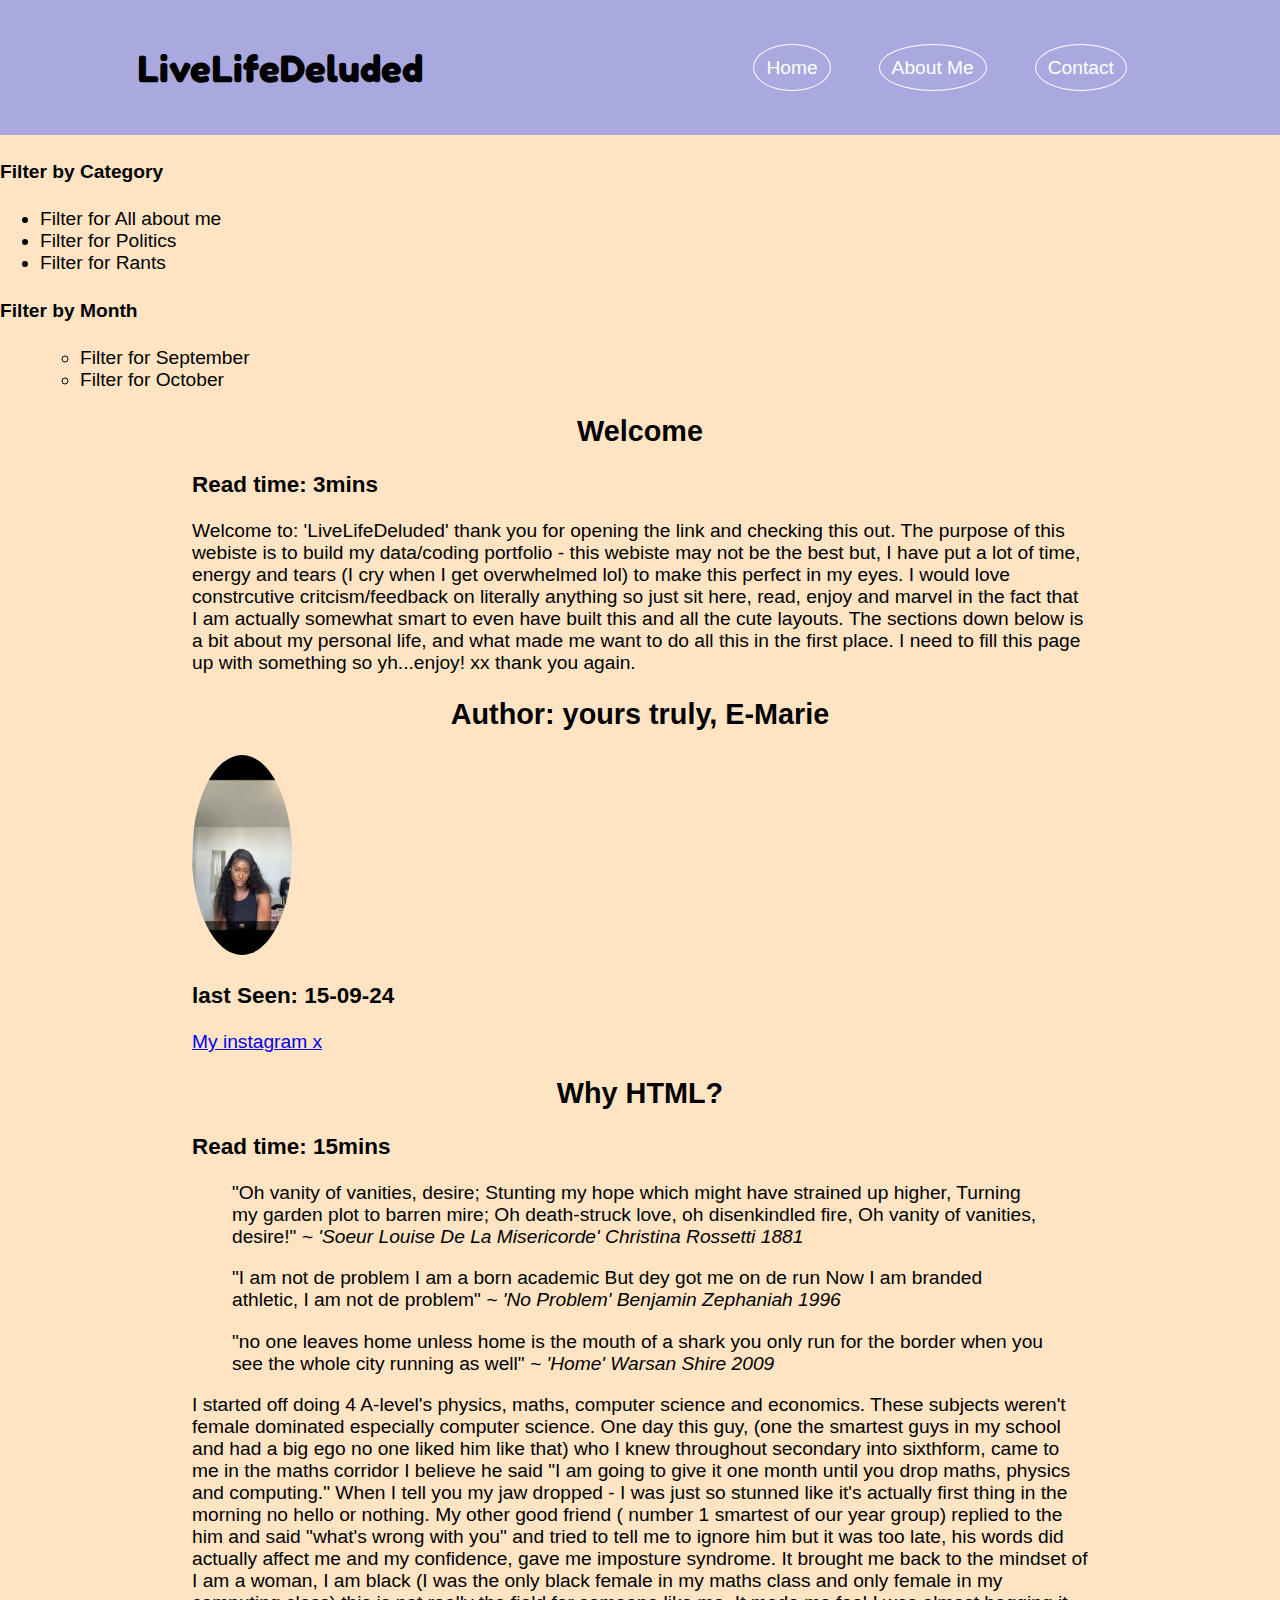
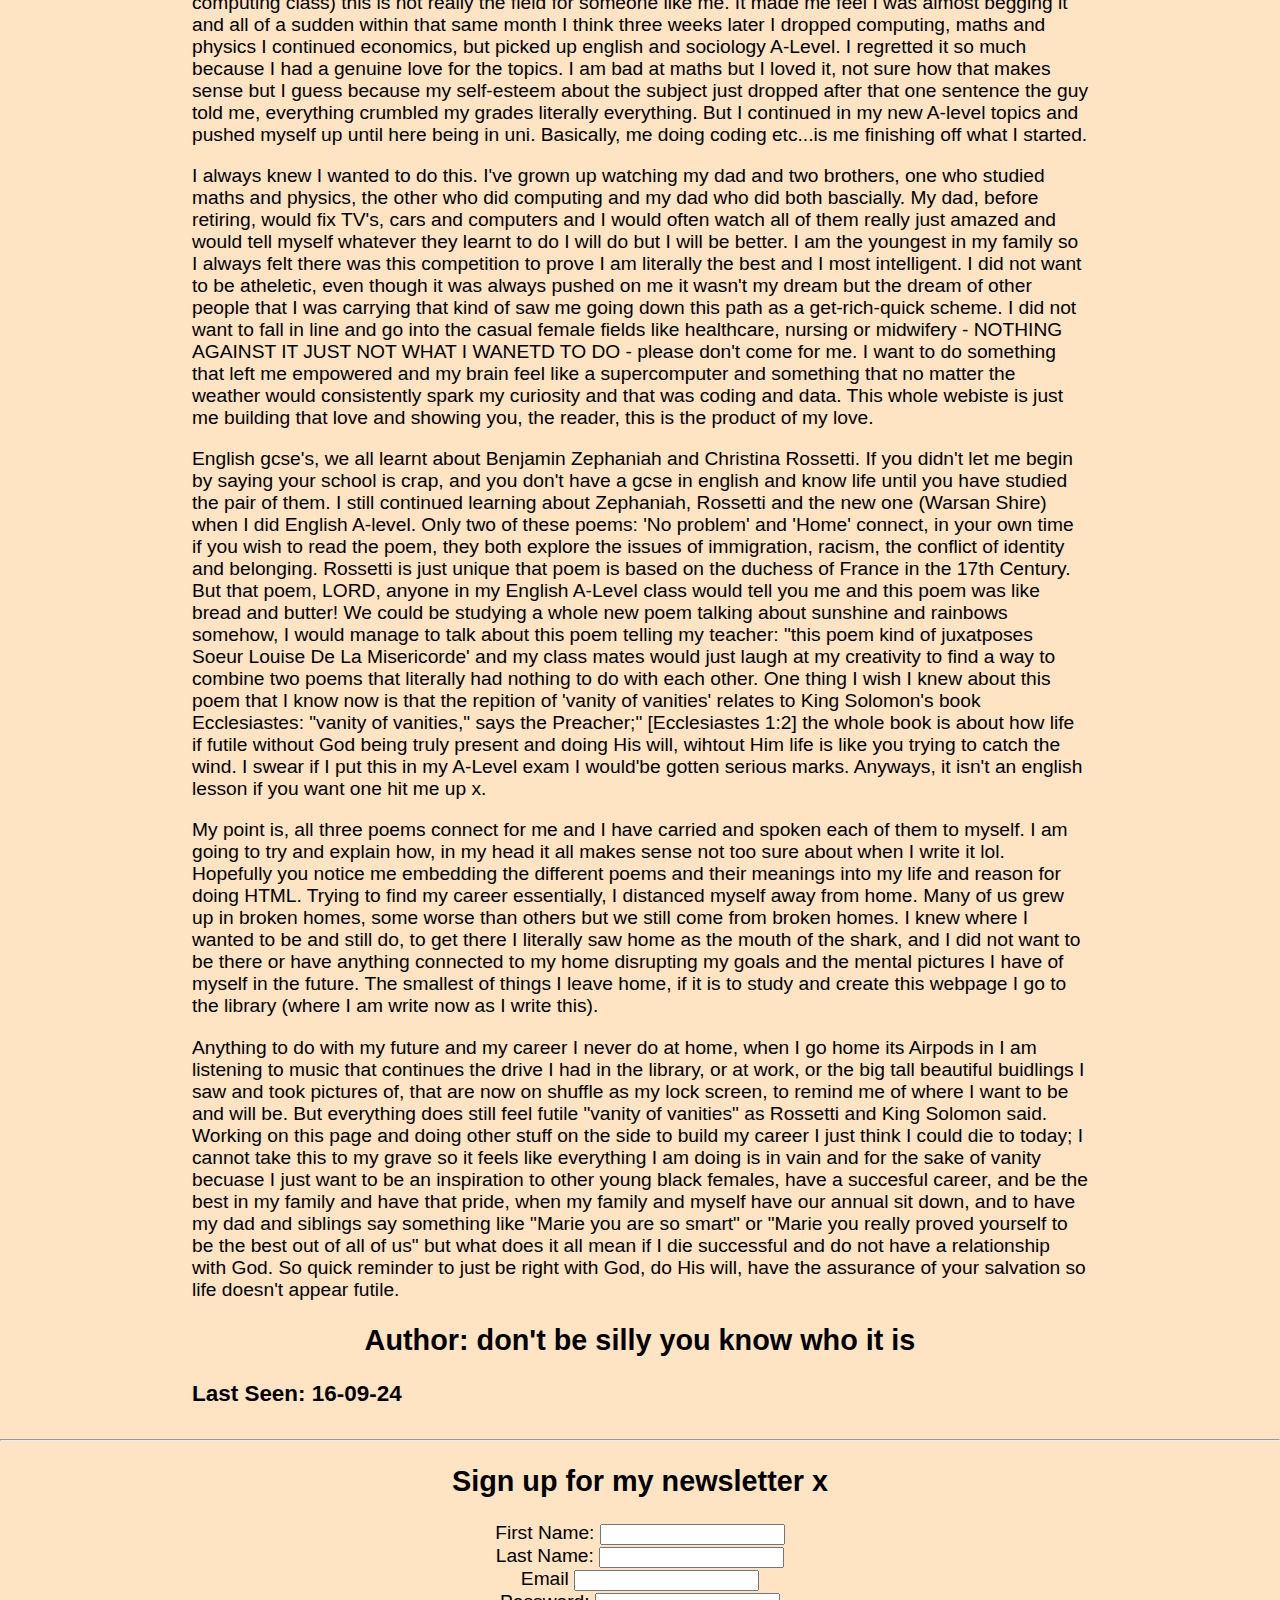
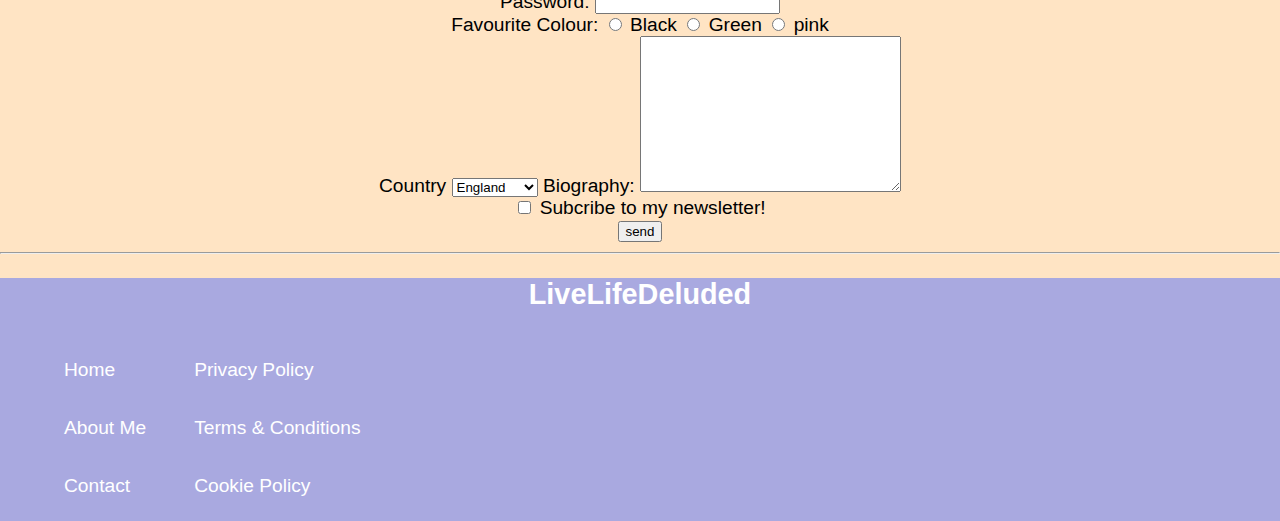
<file: index.html>
<!DOCTYPE html>
<html lang="en">
<head>
    <link rel="stylesheet" href="style.css">
    <link href="https://fonts.googleapis.com/css2?family=Fredoka+One&display=swap"
    rel="stylesheet">
    <meta charset="UTF-8">
    <meta name="viewport" content="width=device-width, initial-scale=1.0">
    <title>LiveLifeDeluded</title>
</head>
<body> 
    <header id="main-header">
        <!-- the content of the header goes here -->
         <h1 id="logo">LiveLifeDeluded</h1> 
         <nav>
            <ul id="nav-ul">
                <li><a href="" class="navbutton">Home</a></li>
                <li><a href="" class="navbutton">About Me</a></li>
                <li><a href="" class="navbutton">Contact</a></li>
            </ul> 
         </nav>    
    </header>
    <main>
        <aside id="category">
            <section>
             <h4>Filter by Category</h4>
             <nav>
                <ul>
                    <li><a href=""></a>Filter for All about me</li>
                    <li><a href=""></a>Filter for Politics</li>
                    <li><a href=""></a>Filter for Rants</li>
                </ul>
             </nav>
            </section>
            <section>
                 <h4>Filter by Month</h4>
                 <nav>
                    <ul>
                        <ul>
                            <li><a href=""></a>Filter for September</li>
                            <li><a href=""></a>Filter for October</li>
                        </ul>
                    </ul>
                 </nav>
            </section>
        </aside> 
          <div id="main-content">
            <div>
                <article>
                    <header>
                        <!-- Article's header goes here -->
                        <h2>Welcome</h2>
                        <h3>Read time: 3mins </h3>
                    </header>
                    <main>
                        <p>Welcome to: 'LiveLifeDeluded' thank you for opening the link and checking this out.
                             The purpose of this webiste is to build my data/coding portfolio - this webiste may not be the best but, I have put a lot of time, energy and tears (I cry when I get overwhelmed lol) to make this perfect in my eyes.
                             I would love constrcutive critcism/feedback on literally anything so just sit here, read, enjoy and marvel in the fact that I am actually somewhat smart to even have built this and all the cute layouts.
                             The sections down below is a bit about my personal life, and what made me want to do all this in the first place. I need to fill this page up with something so yh...enjoy! xx thank you again. </p>
                    </main>
                    <footer>
                        <!-- should i change this? -->
                        <h2>Author: yours truly, E-Marie</h2>
                        <img src="IMG_3607.JPG" width="100" height="200" alt="picture of me">
                        <h3>last Seen: 15-09-24 </h3>
                        <a href="https://www.instagram.com/mamaiyax/profilecard/?igsh=cnJyM3B2Z2tyMG0x" target="_blank">My instagram x </a>
                    </footer>
                </article>
                <!-- main content of the website goes here -->
                <article>
                    <h2>Why HTML?</h2>
                    <h3>Read time: 15mins</h3>
                    <blockquote>
                   "Oh vanity of vanities, desire;
        
                   Stunting my hope which might have strained up higher,
                   
                   Turning my garden plot to barren mire;
                   
                   Oh death-struck love, oh disenkindled fire,
                   
                   Oh vanity of vanities, desire!" <cite> ~ 'Soeur Louise De La Misericorde' Christina Rossetti 1881</cite>
                 </blockquote>
                 <blockquote>
                   "I am not de problem
                   I am a born academic
                   But dey got me on de run
                   Now I am branded athletic,
                   I am not de problem" <cite>~ 'No Problem' Benjamin Zephaniah 1996 </cite>
                 </blockquote>
                 <blockquote>
                   "no one leaves home unless
                   home is the mouth of a shark
                   you only run for the border
                   when you see the whole city running as well" <cite>~ 'Home' Warsan Shire 2009</cite>
        </blockquote>
        <p>
        I started off doing 4 A-level's physics, maths, computer science and economics. These subjects weren't female dominated especially computer science. One day this guy, (one the smartest guys in my school and had a big ego no one liked him like that) who I knew throughout secondary into sixthform, came to me in the maths corridor I believe he said "I am going to give it one month until you drop maths, physics and computing." When I tell you my jaw dropped - I was just so stunned like it's actually first thing in the morning no hello or nothing.
        My other good friend ( number 1 smartest of our year group) replied to the him and said "what's wrong with you" and tried to tell me to ignore him but it was too late, his words did actually affect me and my confidence, gave me imposture syndrome. 
        It brought me back to the mindset of I am a woman, I am black (I was the only black female in my maths class and only female in my computing class) this is not really the field for someone like me.
        It made me feel I was almost begging it and all of a sudden within that same month I think three weeks later I dropped computing, maths and physics I continued economics, but picked up english and sociology A-Level. I regretted it so much because I had a genuine love for the topics.
        I am bad at maths but I loved it, not sure how that makes sense but I guess because my self-esteem about the subject just dropped after that one sentence the guy told me, everything crumbled my grades literally everything. But I continued in my new A-level topics and pushed myself up until here being in uni. Basically, me doing coding etc...is me finishing off what I started. </p> 
        
        <p>I always knew I wanted to do this. I've grown up watching my dad and two brothers, one who studied maths and physics, the other who did computing and my dad who did both bascially. My dad, before retiring, would fix TV's, cars and computers and I would often watch all of them really just amazed and would tell myself whatever they learnt to do I will do but I will be better. I am the youngest in my family so I always felt there was this competition to prove I am literally the best and I most intelligent. 
        I did not want to be atheletic, even though it was always pushed on me it wasn't my dream but the dream of other people that I was carrying that kind of saw me going down this path as a get-rich-quick scheme. I did not want to fall in line and go into the casual female fields like healthcare, nursing or midwifery - NOTHING AGAINST IT JUST NOT WHAT I WANETD TO DO - please don't come for me. 
        I want to do something that left me empowered and my brain feel like a supercomputer and something that no matter the weather would consistently spark my curiosity and that was coding and data.
        This whole webiste is just me building that love and showing you, the reader, this is the product of my love. </p>
        
                    
        <p>English gcse's, we all learnt about Benjamin Zephaniah and Christina Rossetti. If you didn't let me begin by saying your school is crap, and you don't have a gcse in english and know life until you have studied the pair of them. I still continued learning about Zephaniah, Rossetti and the new one (Warsan Shire) when I did English A-level. Only two of these poems: 'No problem' and 'Home' connect, in your own time if you wish to read the poem, they both explore the issues of immigration, racism, the conflict of identity and belonging. 
        Rossetti is just unique that poem is based on the duchess of France in the 17th Century. But that poem, LORD, anyone in my English A-Level class would tell you me and this poem was like bread and butter!
        We could be studying a whole new poem talking about sunshine and rainbows somehow, I would manage to talk about this poem telling my teacher: "this poem kind of juxatposes Soeur Louise De La Misericorde' and my class mates would just laugh at my creativity to find a way to combine two poems that literally had nothing to do with each other. 
        One thing I wish I knew about this poem that I know now is that the repition of 'vanity of vanities' relates to King Solomon's book Ecclesiastes: "vanity of vanities," says the Preacher;" [Ecclesiastes 1:2] the whole book is about how life if futile without God being truly present and doing His will, wihtout Him life is like you trying to catch the wind. I swear if I put this in my A-Level exam I would'be gotten serious marks. Anyways, it isn't an english lesson if you want one hit me up x. </p>
        
                   
        <p> My point is, all three poems connect for me and I have carried and spoken each of them to myself. I am going to try and explain how, in my head it all makes sense not too sure about when I write it lol. Hopefully you notice me embedding the different poems and their meanings into my life and reason for doing HTML.
        Trying to find my career essentially, I distanced myself away from home. Many of us grew up in broken homes, some worse than others but we still come from broken homes. I knew where I wanted to be and still do, to get there I literally saw home as the mouth of the shark, and I did not want to be there or have anything connected to my home disrupting my goals and the mental pictures I have of myself in the future. The smallest of things I leave home, if it is to study and create this webpage I go to the library (where I am write now as I write this). </p>
        
        <p>Anything to do with my future and my career I never do at home, when I go home its Airpods in I am listening to music that continues the drive I had in the library, or at work, or the big tall beautiful buidlings I saw and took pictures of, that are now on shuffle as my lock screen, to remind me of where I want to be and will be. 
        But everything does still feel futile "vanity of vanities" as Rossetti and King Solomon said. Working on this page and doing other stuff on the side to build my career I just think I could die to today; I cannot take this to my grave so it feels like everything I am doing is in vain and for the sake of vanity becuase I just want to be an inspiration to other young black females, have a succesful career, and be the best in my family and have that pride, when my family and myself have our annual sit down, and to have my dad and siblings say something like "Marie you are so smart" or "Marie you really proved yourself to be the best out of all of us" but what does it all mean if I die successful and do not have a relationship with God. 
        So quick reminder to just be right with God, do His will, have the assurance of your salvation so life doesn't appear futile. </p>
                <h2>Author: don't be silly you know who it is </h2>
                <h3>Last Seen: 16-09-24</h3>
                    </footer>
                </article>

            </div>
        </div>
          <hr>
        <h2>Sign up for my newsletter x</h2>
        <form action="" method="">
           <label for="first_name">First Name:</label> 
           <input type="text" id="first_name" name="first_name" required>
           <br>

           <label for="last_name">Last Name:</label> 
           <input type="text" id="last_name" name="last_name" required>
           <br>
           <label for="email">Email</label>
           <input type="email" name="email" id="email">
           <br>

           <label for="password">Password:</label>
           <input type="password" name="password" id="password">
            <br>
           <label for="favourite_colour">Favourite Colour:</label>
           <input type="radio" name="favourite_colour" id="black" value="black">
           <label for="black">Black</label>
           <input type="radio" name="favourite_colour" id="green" value="green">
           <label for="green">Green</label>
           <input type="radio" name="favourite_colour" id="pink" value="pink"> 
           <label for="pink">pink</label> 
           <br> 

           <label for="country">Country</label>
           <select name="contry" id="country">
            <option value="england">England</option>
            <option value="ghanaian">Ghanaian</option>
            <option value="congolese">Congolese</option>
            <option value="nigerian">Nigerian</option>
            <option value="jamaican">Jamaican</option>
           </select>

           <label for="bio">Biography:</label>
           <textarea name="bio" id="bio" cols="30" rows="10"></textarea>
           <br>     
           <input type="checkbox" id="subscribe" name="subscribe">
           <label for="subscribe">Subcribe to my newsletter!</label>
           <br>
           <input type="submit" value="send">
        </form>
        <hr>
    </main>
    <footer>
        <h2>LiveLifeDeluded</h2>
        <section>
            <nav>
                <ul id="footer-ul">
                    <div>
                        <li><a href="" class="nav-button">Home</a></li>
                        <li><a href="" class="nav-button">About Me</a></li>
                        <li><a href="" class="nav-button">Contact</a></li>
                    </div>
                    <div>
                        <li><a href="" class="nav-button">Privacy Policy</a></li>
                        <li><a href="" class="nav-button">Terms & Conditions</a></li>
                        <li><a href="" class="nav-button">Cookie Policy</a></li>   
                    </div>
                </ul>
            </nav>
        </section>
    </footer>
</body>
</html>
</file>
<file: style.css>
body {
    background-color: bisque;
    font-family: Arial, Helvetica, sans-serif;
    margin: 0px;
    font-size: 1.5vw;
}


#logo {
    margin: 0px;
    padding: 8px;
    font-family: "Fredoka One", sans-serif;
}

ul {
    margin: 0px;
}

body > header {
    background-color: #a9a9e0;
    color: black
}

#main-header {
    display: flex;
    height: 15vh;
    align-items: center;
    justify-content: space-around;
}

#nav-ul{
    display: flex;
}

#nav-ul > li {
        padding: 8px;
        margin: 16px;
}
body > header > nav > ul {
    list-style: none;
    text-decoration: none;
}
.navbutton {
        color: white;
        text-decoration: none;
        padding: 12px;
        border: 1px solid white;
        border-radius: 100%;
}

.nav-button{
    color: white;
    text-decoration: none;
    padding: 12px;
    display: flex;
}

#footer-ul {
    display: flex;
    list-style: none;
}

#footer-ul> div > li a{
    align-items: center;
    margin: 12px;
    text-decoration: none;
    color: white;
}
body > main article {
    width: 70%;
    margin: auto;
}

#main-content {
    display: flex;
    justify-content: space space-around;
}

 form {
    text-align: center;
}

h2 {
    text-align: center;
}
    

body > footer {
    background-color: #a9a9e0;
    color: white
}

img {
    border-radius: 100%;
}

#category {
     align-items: baseline;
}
</file>
